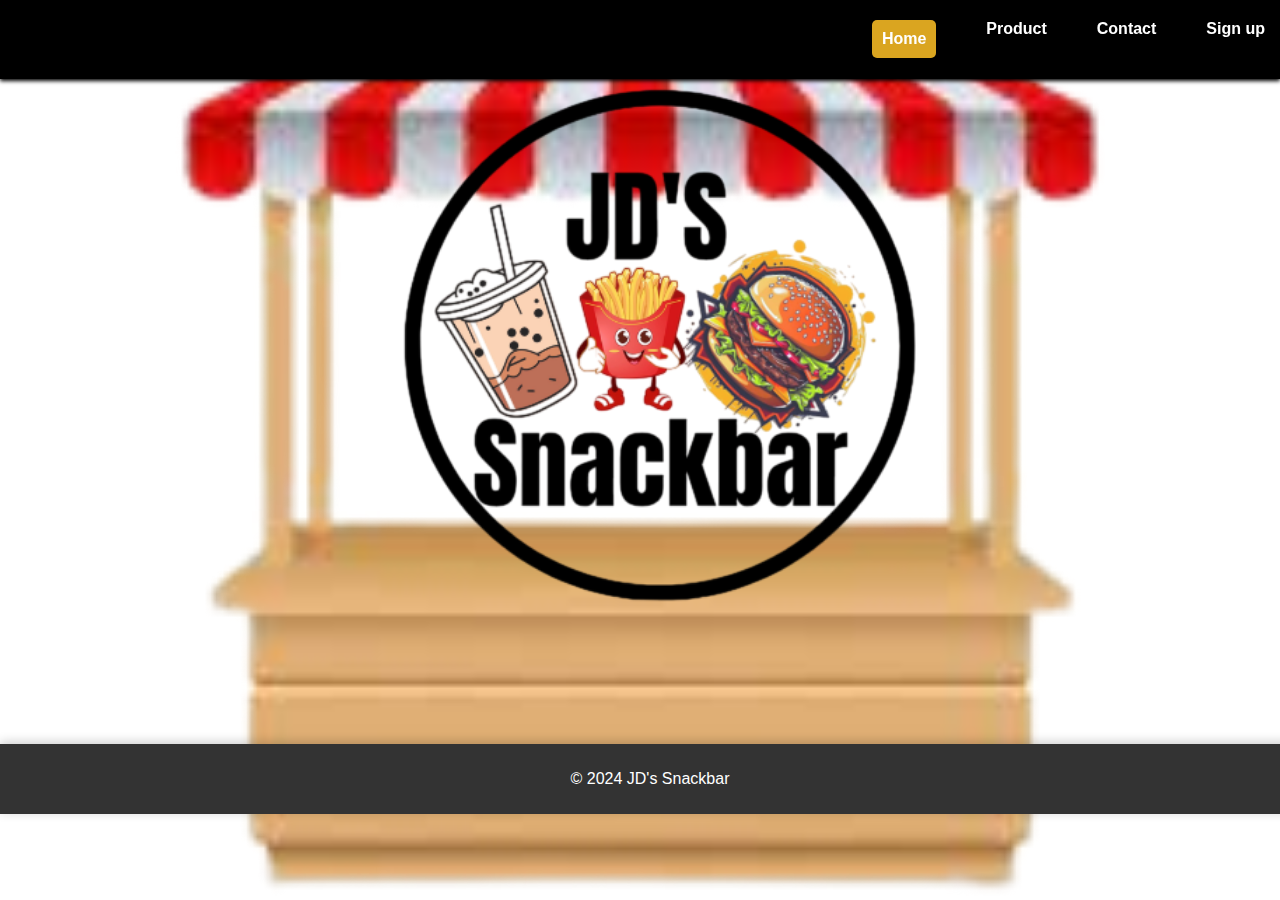
<file: index.html>
<!DOCTYPE html>
<html lang="en">
<head>
    <meta charset="UTF-8">
    <meta name="viewport" content="width=device-width, initial-scale=1.0">
    <title>JD's Snackbar</title>
    <link rel="stylesheet" href="style.css">
</head>
<body>
    <!-- Navbar -->
    <header>
        <nav class="navbar">
            <ul>
                <li class="active"><a href="index.html">Home</a></li><link rel="stylesheet" href="style.css">
                <li><a href="product.html">Product</a></li><link rel="stylesheet" href="style.css">
                <li><a href="contacts.html">Contact</a></li><link rel="stylesheet" href="style.css">
                <li><a href="signup.html">Sign up</a></li><link rel="stylesheet" href="style.css">
            </ul>
        </nav>
    </header>

    <!-- Home Section -->
    <section id="home">
        <div class="logo">
            <img src="dave.web.pics/logo.png" alt="JD's Snackbar Logo">
        </div>
        
    </section>

    <footer>
        <p>&copy; 2024 JD's Snackbar</p>
    </footer>

</body>
</html>
</file>
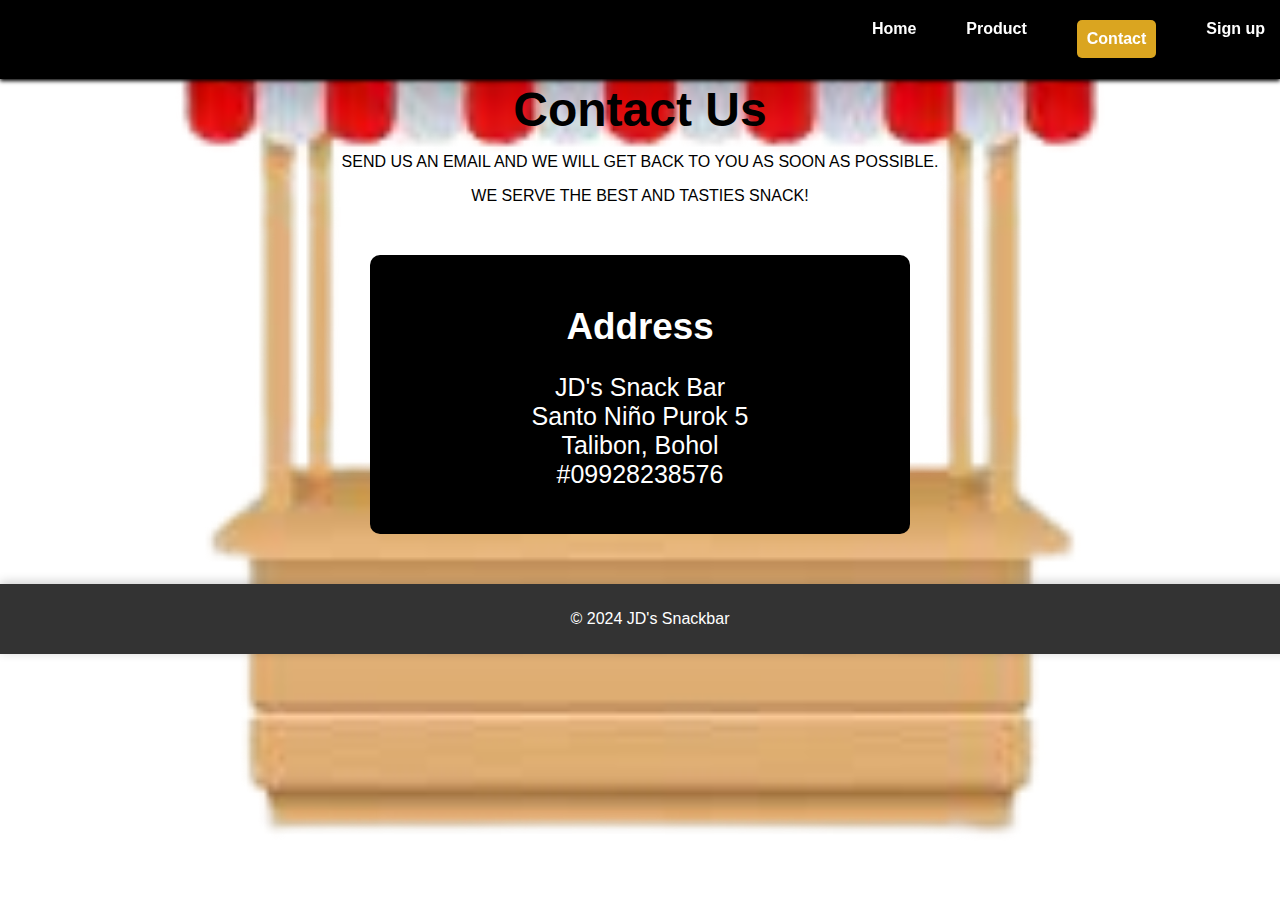
<file: contacts.html>
<!DOCTYPE html>
<html lang="en">
<head>
    <meta charset="UTF-8">
    <meta name="viewport" content="width=device-width, initial-scale=1.0">
    <title>JD's Snackbar</title>
    <link rel="stylesheet" href="style.css">
</head>
<body>
    <!-- Navbar -->
    <header>
        <nav class="navbar">
            <ul>
                <li><a href="index.html">Home</a></li><link rel="stylesheet" href="style.css">
                <li><a href="product.html">Product</a></li><link rel="stylesheet" href="style.css">
                <li class="active"><a href="contacts.html">Contact</a></li><link rel="stylesheet" href="style.css">
                <li><a href="signup.html">Sign up</a></li><link rel="stylesheet" href="style.css">
            </ul>
        </nav>
    </header>


    <!-- Contact Section -->
<main>
    <section class="contact-form">
        <h1>Contact Us</h1>
        <p>SEND US AN EMAIL AND WE WILL GET BACK TO YOU AS SOON AS POSSIBLE.</p>
        <p>WE SERVE THE BEST AND TASTIES SNACK!</p>

        <div class="contact-details">
            <div class="address">
                <h2>Address</h2>
                <p>JD's Snack Bar<br>
                 Santo Niño Purok 5<br>
                 Talibon, Bohol<br>
                 #09928238576</p>
            </div>
         </div>
    </section>

    <footer>
        <p>&copy; 2024 JD's Snackbar</p>
    </footer>

    
</main>
</file>
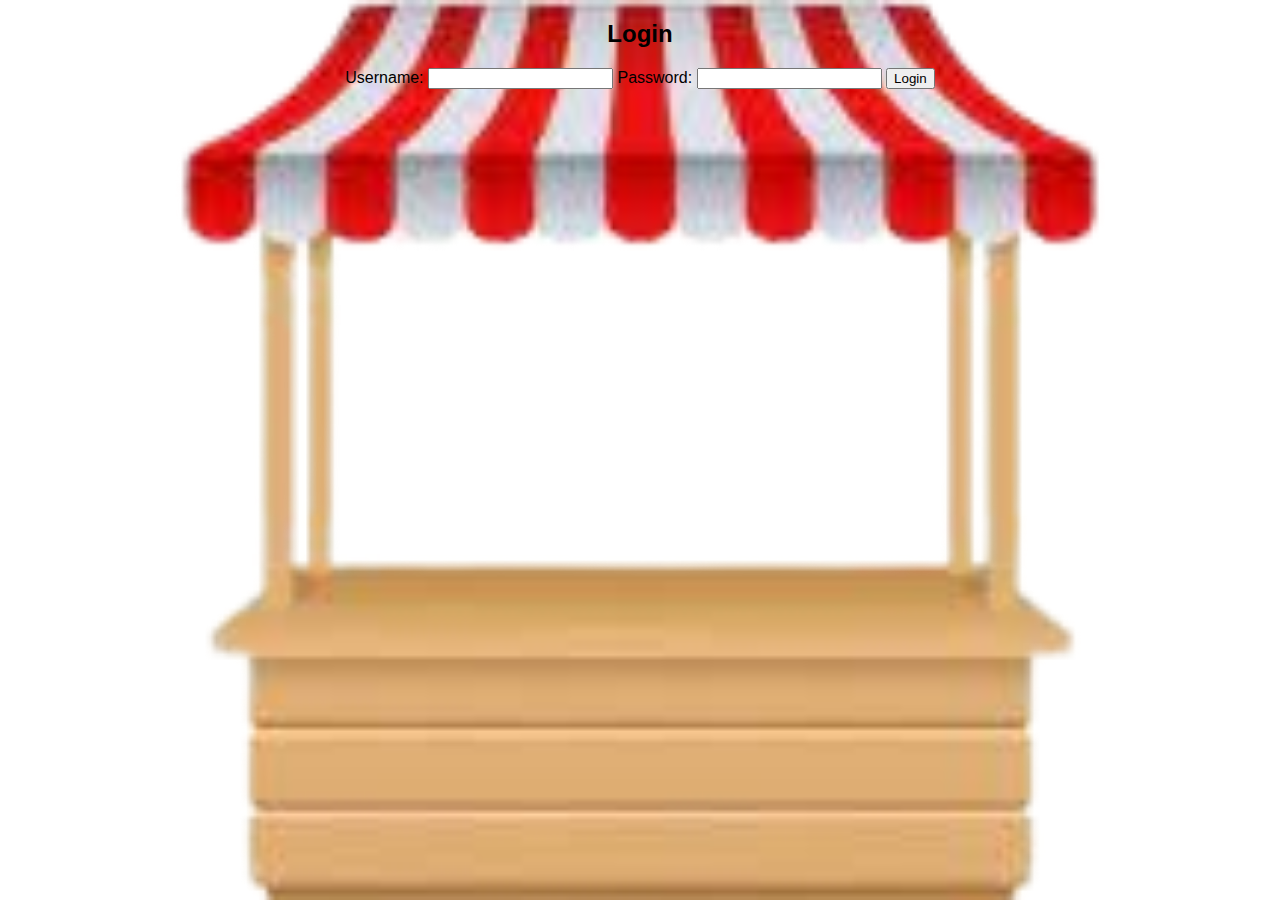
<file: login.html>
<span style="font-family: Verdana, Geneva, Tahoma, sans-serif;"><!DOCTYPE html>
<html lang="en">
<head>
    <meta charset="UTF-8">
    <meta name="viewport" content="width=device-width, initial-scale=1.0">
    <title>Login Form with Snackbar</title>
    <link rel="stylesheet" href="style.css">
</head>
<body>

    <div class="login-container">
        <h2>Login</h2>
        <form id="loginForm">
            <label for="username">Username:</label>
            <input type="text" id="username" name="username" required>

            <label for="password">Password:</label>
            <input type="password" id="password" name="password" required>

            <button type="submit">Login</button>
        </form>
    </div>

    <!-- Snackbar -->
    <div id="snackbar">Login Successful!</div>
</body>
</html>
</file>
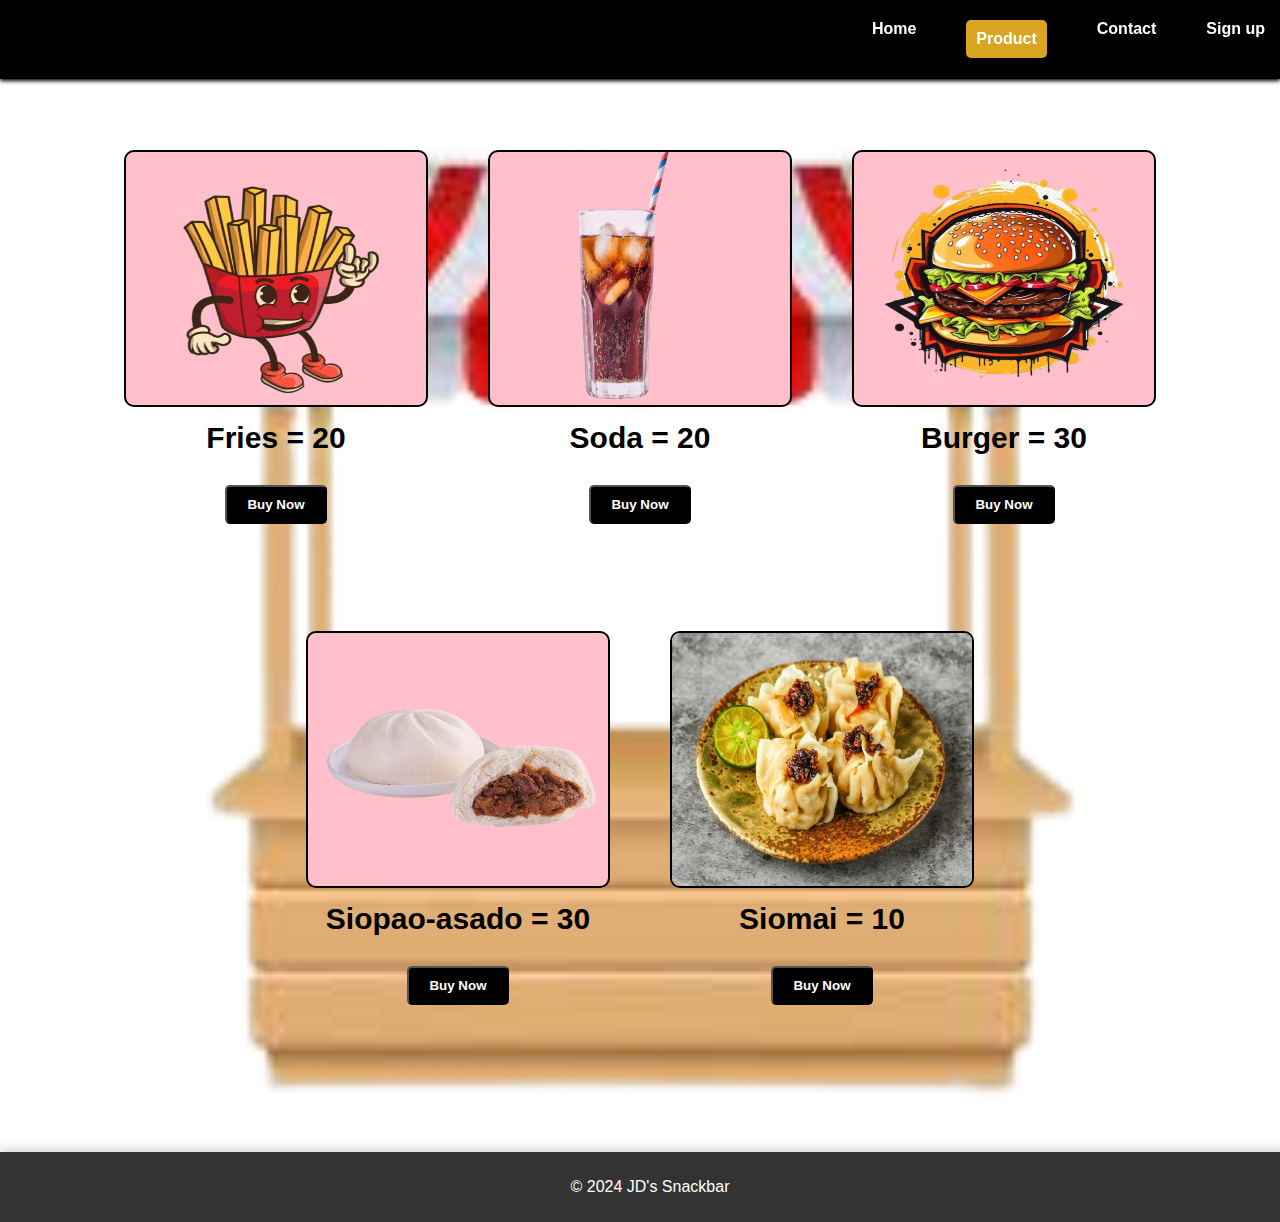
<file: product.html>
<!DOCTYPE html>
<html lang="en">
<head>
    <meta charset="UTF-8">
    <meta name="viewport" content="width=device-width, initial-scale=1.0">
    <title>JD's Snackbar</title>
    <link rel="stylesheet" href="style.css">
</head>
<body>
    <!-- Navbar -->
    <header>
        <nav class="navbar">
            <ul>
                <li><a href="index.html">Home</a></li><link rel="stylesheet" href="style.css">
                <li class="active"><a href="product.html">Product</a></li><link rel="stylesheet" href="style.css">
                <li><a href="contacts.html">Contact</a></li><link rel="stylesheet" href="style.css">
                <li><a href="signup.html">Sign up</a></li><link rel="stylesheet" href="style.css">
            </ul>
        </nav>
    </header>

    <!-- Product Section -->

    <section id="product" class="product-section">

        <div class="menu">
            <div class="menu-item">
             <img src="dave.web.pics/product1.png" alt="Fries">
             <p>Fries = 20</p>
             <button class="buy-button">Buy Now</button>
     </div>
     <div class="menu-item">
            <img src="dave.web.pics/product2.png" alt="Soda">
         <p>Soda = 20</p>
         <button class="buy-button">Buy Now</button>
     </div>

        <div class="menu-item">
             <img src="dave.web.pics/product3.png" alt="Burger">
              <p>Burger = 30</p>
              <button class="buy-button">Buy Now</button>
        </div>
        <div class="menu-item">
            <img src="dave.web.pics/product4.png" alt="Siopao-asado">
             <p>Siopao-asado = 30</p>
             <button class="buy-button">Buy Now</button>
       </div>
       <div class="menu-item">
        <img src="dave.web.pics/product5.jpg" alt="Siomai">
         <p>Siomai = 10</p>
         <button class="buy-button">Buy Now</button>
   </div>
</div>

<footer>
    <p>&copy; 2024 JD's Snackbar</p>
</footer>

</section>
</file>
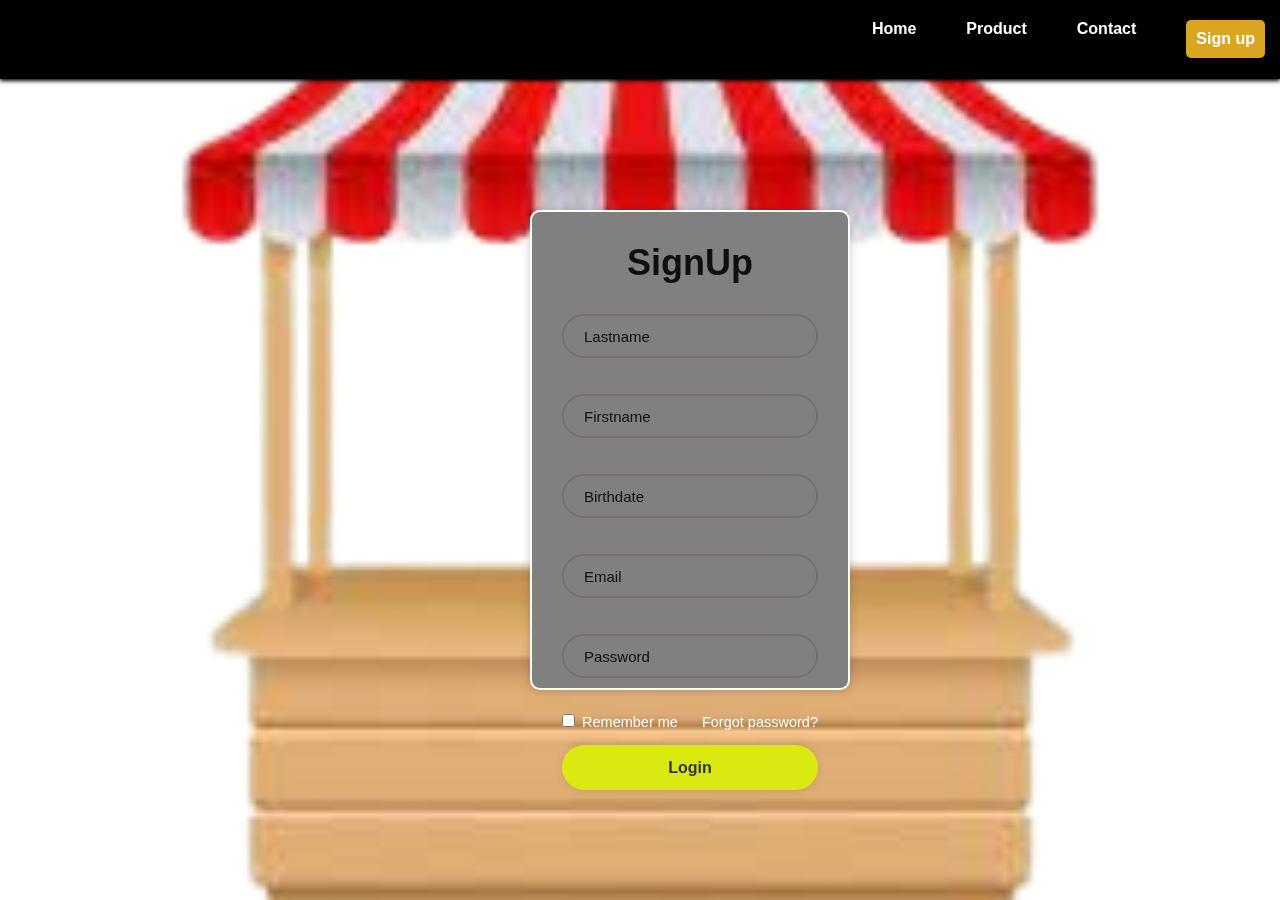
<file: signup.html>
<!DOCTYPE html>
<html>
   
    <head>
        <title>Sign Up</title>
        <link rel="stylesheet" href="style.css">
    </head>

    <style>
        * {
      margin: 0;
      padding: 0;
      box-sizing: border-box;
      font-family: "Poppins", sans-serif;
  }
     </style>
  

    

    <head>
        <body>
            <header>
                <nav class="navbar">
                    <ul>
                        <li><a href="index.html">Home</a></li><link rel="stylesheet" href="style.css">
                        <li><a href="product.html">Product</a></li><link rel="stylesheet" href="style.css">
                        <li><a href="contacts.html">Contact</a></li><link rel="stylesheet" href="style.css">
                        <li class ="active"><a href="signup.html">Sign up</a></li><link rel="stylesheet" href="style.css">
                    </ul>
                </nav>
            </header>
        
            
         <div class="sign-up_section">
            <div class="wrapper">
                <form action="">
                    <h1>SignUp</h1>
                    <div class="input-box">
                        <input type="text" placeholder="Lastname" required>
                    </div>
                    <div class="input-box">
                        <input type="text" placeholder="Firstname" required>
                    </div>
                    <div class="input-box">
                        <input type="text" placeholder="Birthdate" required>
                    </div>
                    <div class="input-box">
                        <input type="text" placeholder="Email" required>
                    </div>
                    <div class="input-box">
                        <input type="password" placeholder="Password" required>
                    </div>

                    <div class = "remember-forgot">
                        <label> <input type="checkbox"> Remember me</label>
                        <a href="#"> Forgot password?</a>
                    </div>

                    <button type="submit" class="btn"> Login</button>
<!-- 
                    <div class="register-link">
                        <p>Don't have an account?
                        <a href="Register.html"> Register</a></p>
                        
                    </div> -->

                   

                </form>
            </div>
            
       
        
    

    </body>
</html>
</file>
<file: style.css>
/* General Styles */
body {
    font-family: Arial, sans-serif;
    margin: 0;
    padding: 0;
    background-color: rgb(96, 94, 95);
    text-align: center;
    color: black;
}

/* Navbar Styles */

header {
    background-color: black;
    padding: 20px 0;

    display: flex;
    justify-content: space-between;
    align-items: center;
    position: fixed;
    width: 100%;
    top: 0;
    left: 0;
    border-bottom: 1px solid black;
    z-index: 1000;
    box-shadow: 0 2px 4px black;
    font-weight: bold;
}

nav{
    margin-left: auto;
}
nav ul {
    list-style: none;
    padding: 0;
    margin: 0;
    display: flex;
    justify-content: center;
    gap: 20px;
}

nav ul li {
    margin: 0 15px;
}
.active {
    background-color:goldenrod;
    padding: 10px;
    border-radius: 5px;
}

nav ul li a {
    color: white;
    text-decoration: none;
    font-size: 16px;
}

nav ul li a:hover,
nav ul li a:active{
    background-color: red;
}

nav ul li a:hover::after,
nav ul li a:active::after{
    content: "";
    background-color: red;
    position: absolute;
    right: 20px;
    top: auto;
}



/* Home Section */
.home-section {
    padding: 20px;
}

.logo img {
    width: 700px;
    margin: 20px 0;
}

/* Product Section */

.menu {
    display: flex;
    justify-content: center;
    flex-wrap: wrap;
    padding: 20px;
    text-align: center;
    margin-bottom: 50px;
    margin-top: 100px;
}

.menu-item {
    margin: 30px;
    text-align: center;
}

.menu-item:hover {
    transform: scale(1.2);
}

.menu-item img {
    width: 300px;
    height: 60%;
    border: 2px solid black;
    background-color:pink;
    border-radius: 10px;
}

.menu-item p {
    margin-top: 10px;
    font-size: 30px;
    font-weight: bold;
}

.buy-button{
    background-color: black;
    color: white;
    font-weight: bold;
    padding: 10px 20px;
    border-radius: 5px;
    cursor: pointer;
    transition: background-color 0.3s ease;
}

.buy-button:hover{
    background-color: red;
}


/* Contact Section */

main {
    padding: 50px 0;
}

.contact-form  h1 {
    font-size: 3.0rem;
    margin-bottom: 10px;
    color:black;
    font-weight: bold;
}

.contact-details {
    display: flex;
    flex-wrap: wrap;
    justify-content: center;
    gap: 50px;
    color: white;
    text-align: center;

    margin-bottom: 50px;
    margin-top: 50px;
    font-size: 25px;
}

.address {
    background-color: black;
    padding: 20px;
    border-radius: 10px;
    width: 500px;
    margin: auto;
    color: white;
    text-align: center;
}

.address h2{
    margin-bottom: 20px;
    font-size: 2.3rem;
    color: white;
}






.signup-section {
    max-width: 500px;
    margin: 100px auto;
    background-color: black;
    padding: 20px;
    border-radius: 10px;
    color: white;
   
    
}
.login-box{
    width: 360px;
    height: 500px;
    margin: auto;
    border-radius: 3px;
    background-color: black;

}

.signup-section h1 {
    text-align: center;
    font-size: 2.5em;
    color: white;
    font-family: cooper white Bold;
}

.signup-section form {
    display: flex;
    flex-direction: column;
   
    margin-bottom: -250px;
}

.signup-section label {
    font-size: 1.3em;
    margin-right: auto;
    color: white;
    font-family:bold;
}

.signup-section input {
    padding: 15px;
    margin-bottom: 10px;
    border: none;
    border-radius: 5px;
    background-color: #f1f1f1;
    width: 450px;
}

.signup-section button {
    background-color: #ff3b3b;
    color: #000;
    padding: 10px;
    border: none;
    border-radius: 5px;
    cursor: pointer;
    font-size: 1.5em;
    font-weight: bold;
    width: 50%;
    margin: auto;
    margin-top: 50px;
    
}

.signup-section button:hover {
    background-color: #ffc107;
}

.signup-section p {
    margin-top: 200px;
    text-align: center;
    color: white;
    font-size: 1.2rem;
    
}

.signup-section a {
    color: #f44336;
    text-decoration: none;
    font-weight: bold;
    text-decoration: underline;
    
}

.terms {
    font-size: 1.5rem;
    margin-top: -100px;
    color: #000;
}




footer {
    background-color: black;
    color: #fff;
    text-align: center;
    padding: 5px;
    position: fixed;
    width: 100%;
    bottom: 0;
}

/* Responsive Design */
@media (max-width: 768px) {
    .menu {
        flex-direction: column;
    }

    .menu-item img {
        width: 80px;
    }

    .menu-item p {
        font-size: 16px;
    }

}

    @media (max-width: 768px) {
        #snackbar {
            min-width: 200px; /* Smaller width for mobile */
            font-size:14px; /* Smaller font for mobile */
        }
    
    }

    @media (max-width: 480px) {
        #snackbar {
            min-width: 180px; /* Even smaller width for very small screens */
            font-size: 12px; /* Even smaller font */
            bottom: 20px; /* Move snackbar slightly higher */
        
    }

}

.nav-links li a.active {
    background-color: #4CAF50;  /* Green background for active item */
    color: white;
    font-weight: bold;  /* Optional: Make the active link bold */
    border-radius: 4px; /* Optional: Rounded corners for the active link */
}
.nav-links li a:hover {
    background-color: #575757; /* Darker background on hover */
    color: rgb(238, 15, 15);
}


body {
    display:inline;
    flex-direction: column;
    min-height: 110vh;
    /* background: url('image.jpeg.jpeg') no-repeat; */
    background: url(dave.web.pics/1background.png) no-repeat;
    background-size: cover;
    background-position: center;
}

nav{
    margin-left: auto;
}
nav ul {
    list-style: none;
    padding: 0;
    margin: 0;
    display: flex;
    justify-content: center;
    gap: 20px;
}

nav ul li {
    margin: 0 15px;
}
.active {
    background-color:goldenrod;
    padding: 10px;
    border-radius: 5px;
}

nav ul li a {
    color: white;
    text-decoration: none;
    font-size: 16px;
}

nav ul li a:hover,
nav ul li a:active{
    background-color: red;
}

nav ul li a:hover::after,
nav ul li a:active::after{
    content: "";
    background-color: red;
    position: absolute;
    right: 20px;
    top: auto;
}



/* Home Section */
.home-section {
    padding: 20px;
}

.logo img {
    width: 700px;
    margin: 20px 0;
}


.sign-up_section {
    display: flex;
    justify-content: center;
    align-items: center;
    min-height: 100vh;
    width: 100%;
}
.wrapper {
    width: 320px;
    height: 480px;
    background: gray;
    border: 2px solid rgba(255, 255, 255, 2);
    backdrop-filter: blur(20px);
    box-shadow: 0 0 10px rgb(2, 0, 0, .2);
    color: #fff;
    border-radius: 10px;
    padding: 30px 30px;
    align-items: center;
    margin-left: 100px;
}

.wrapper h1 {
    font-size: 36px;
    text-align: center;
    color: #0f0f0f;
}

.wrapper .input-box {
    width: 100%;
    height: 50px;
    margin-bottom: -50%;
    margin: 30px 0;

}

.input-box input {
    width: 100%;
    height: 0%;
    margin-bottom: -50px;
    background: transparent;
    border: none;
    outline: none;
    border: 2px solid rgba(95, 37, 37, 0.2);
    border-radius: 40px;
    font-size: 15px;
    color: #4e3030;
    padding: 20px 45px 20px 20px;

}


.input-box input::placeholder {
    color: #0f0f0f;
    
   
    
}

.input-box i {
    position: absolute;
    right: 20px;
    top: 50%;
    transform: translateY(-50%);
    font-size: 20px;
    margin-bottom: -50px;
}

.wrapper .remember-forgot {
    display: flex;
    justify-content: space-between;
    font-size: 14.5px;
    margin: 15px 0 15px;
}

.remember-forgot label input {
    accent-color: #fff;
    margin-right: 3px;
}

.remember-forgot a {
    color: #fff;
    text-decoration: none;
}

.remember-forgot a:hover {
    text-decoration: underline;
}

.wrapper .btn {
    width: 100%;
    height: 45px;
    background: #dbe913;
    border: none;
    outline: none;
    border-radius: 40px;
    box-shadow: 0 0 10px rgba(0, 0, 0, .1);
    cursor: pointer;
    font-size: 16px;
    color: #333;
    font-weight: 600;
}

.wrapper .register-link {
    font-size: 14.5 px;
    text-align: center;
    margin: 20px 0 15px;
}

.register-link p a {
    color: #fff;
    text-decoration: none;
    font-weight: 600;
}

.register-link p a:hover {
    text-decoration: underline;
}

footer {
    text-align: center; 
    padding: 10px; 
    background: #333; /* Dark  background */
    color: white; 
    position: relative; 
    bottom: 0; 
    width: 100%; 
    box-shadow: 0 -2px 10px rgba(0, 0, 0, 0.2); /* Shadow on  footer */
}







/* Snackbar Styles */
#snackbar {
    visibility: hidden;
    min-width: 250px;
    margin-left: -125px;
    background-color: #333;
    color: #fff;
    text-align: center;
    border-radius: 2px;
    padding: 16px;
    position: fixed;
    bottom: 30px;
    left: 50%;
    z-index: 1;
    opacity: 0;
    transition: opacity 0.3s, visibility 0s 0.3s;
}
</file>
